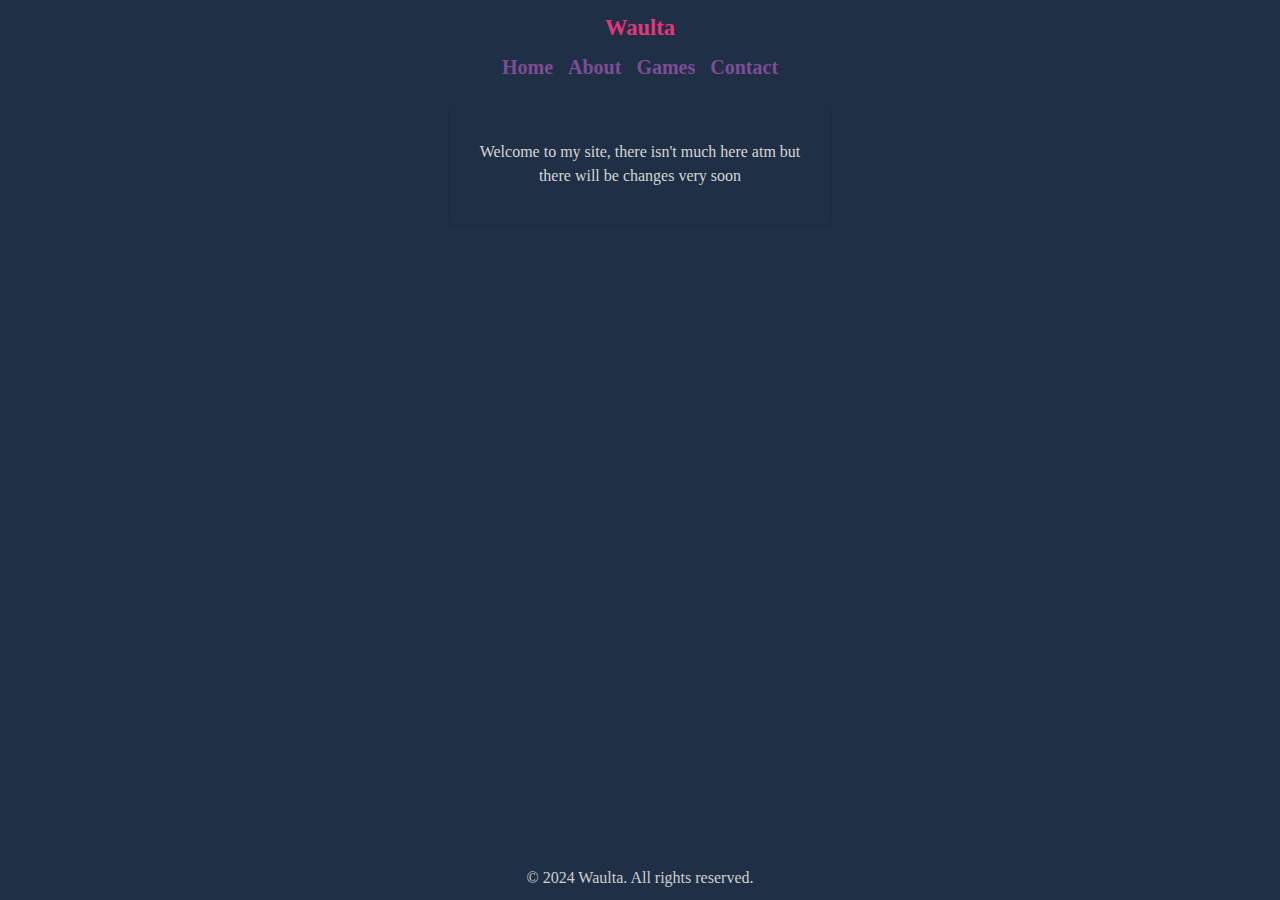
<file: index.html>
<!DOCTYPE html>
<html>

  <head>

    <title>Waulta</title>
    <link rel="stylesheet" type="text/css" href="styles.css" />

  </head>

  <body>

    <div class="container">

      <header>

        <h1>Waulta</h1>

      </header>

      <nav>

        <ul class="options">

          <li><a href="">Home</a></li>
          <li><a href="\about">About</a></li>
          <li><a href="\games">Games</a></li>
          <li><a href="\contact">Contact</a></li>
          
        </ul>

      </nav>

      <main>

        <p>

          Welcome to my site, there isn't much here atm but there will be changes very soon

        </p>

      </main>

      <footer>

        <p>&copy; 2024 Waulta. All rights reserved.</p>

      </footer>

    </div>

  </body>

</html>
</file>
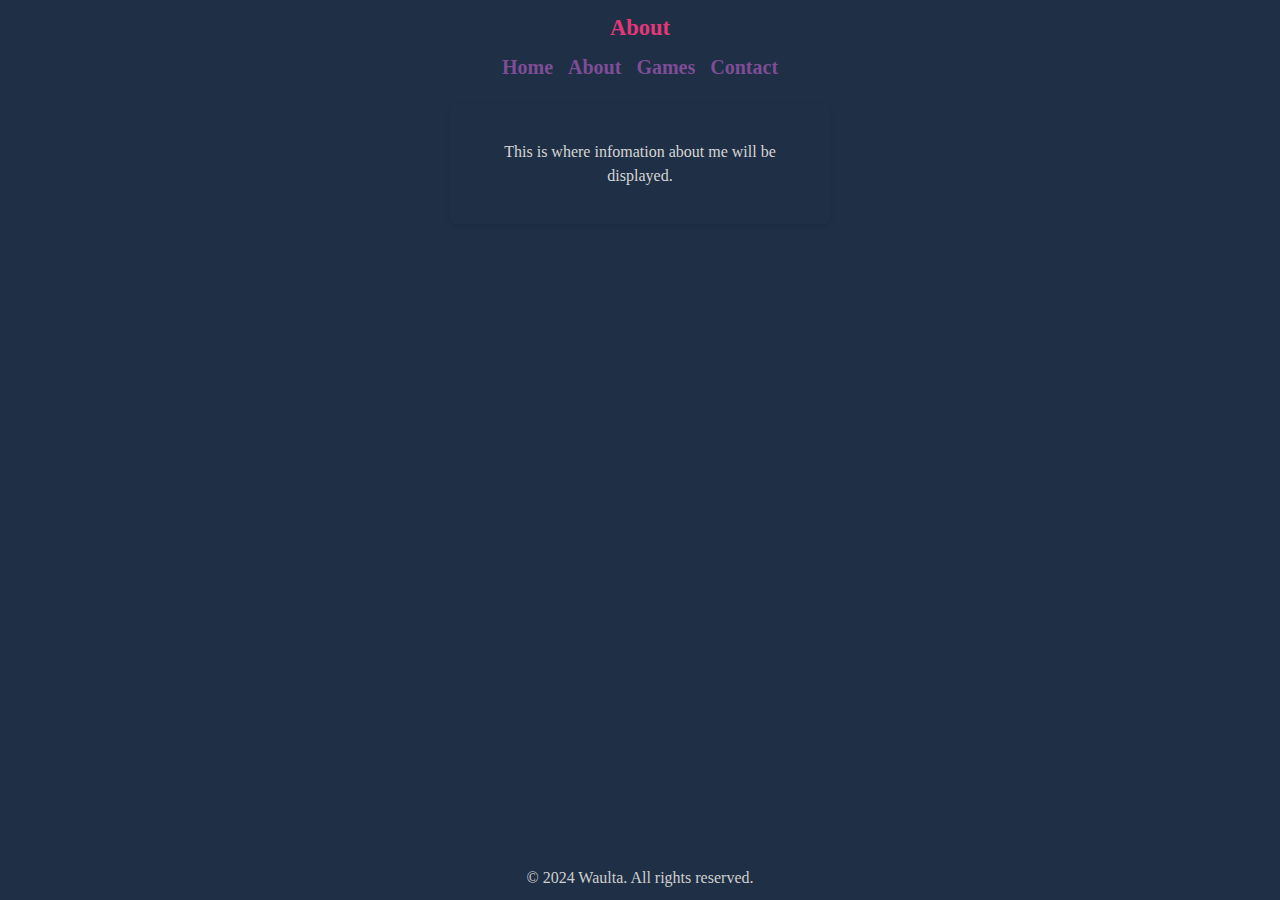
<file: about/index.html>
<!DOCTYPE html>
<html>
  
  <head>

    <title>About</title>
    <link rel="stylesheet" type="text/css" href="..\styles.css" />

  </head>

  <body>

    <div class="container">

      <header>

        <h1>About</h1>

      </header>

      <nav>

        <ul class="options">

          <li><a href="..\">Home</a></li>
          <li><a href="\about">About</a></li>
          <li><a href="\games">Games</a></li>
          <li><a href="\contact">Contact</a></li>

        </ul>

      </nav>

      <main>

        <p>

          This is where infomation about me will be displayed.

        </p>

      </main>

      <footer>

        <p>&copy; 2024 Waulta. All rights reserved.</p>

      </footer>

    </div>

  </body>

</html>
</file>
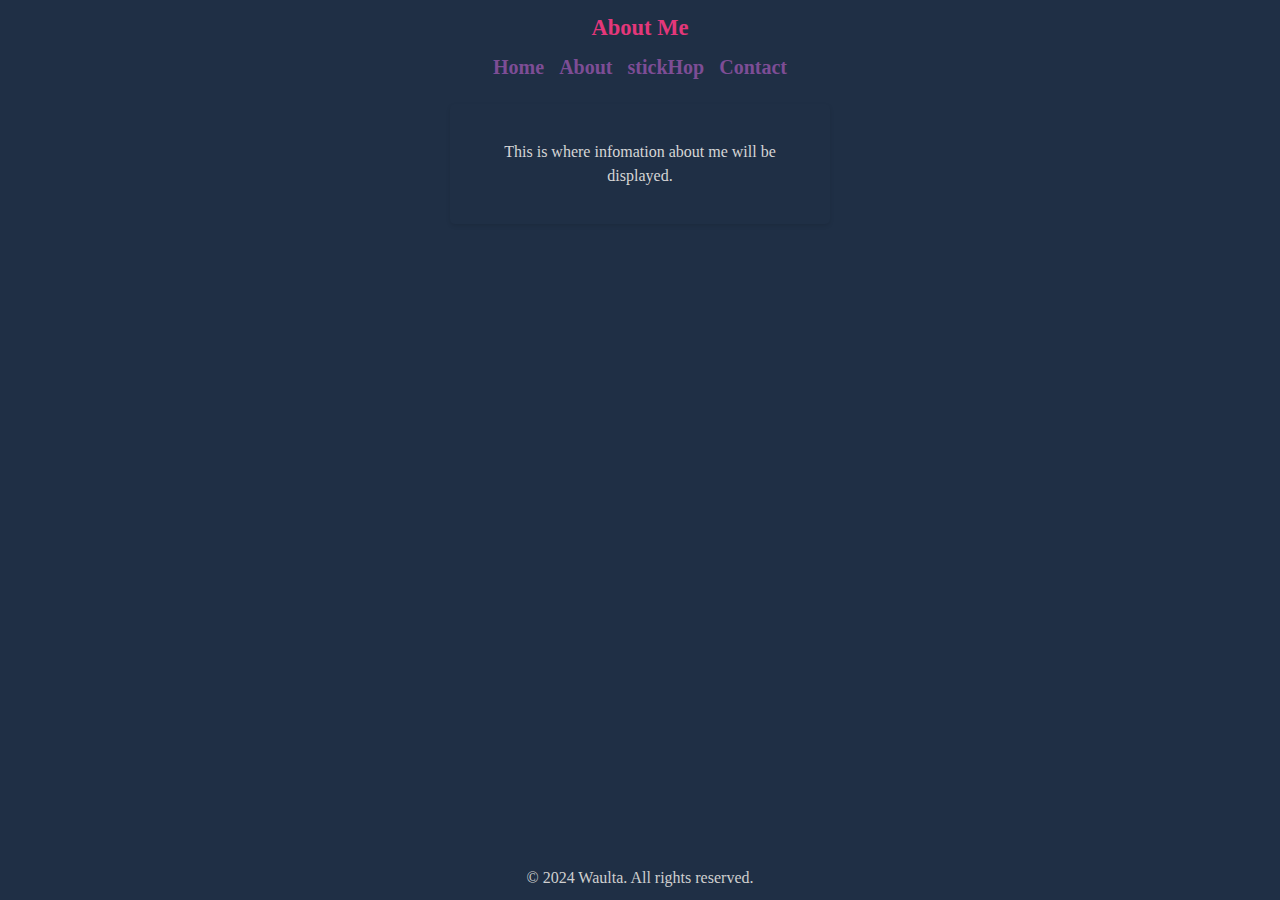
<file: aboutme/index.html>
<!DOCTYPE html>
<html>
  <head>
    <title>About Me</title>
    <link rel="stylesheet" type="text/css" href="..\styles.css" />
  </head>
  <body>
    <div class="container">
      <header>
        <h1>About Me</h1>
      </header>
      <nav>
        <ul class="options">
          <li><a href="..\">Home</a></li>
          <li><a href="\aboutme">About</a></li>
          <li><a href="\stickhop">stickHop</a></li>
          <li><a href="\contact">Contact</a></li>
        </ul>
      </nav>

      <main>
        <p>
          This is where infomation about me will be displayed.
        </p>
      </main>

      <footer>
        <p>&copy; 2024 Waulta. All rights reserved.</p>
      </footer>
    </div>
  </body>
</html>
</file>
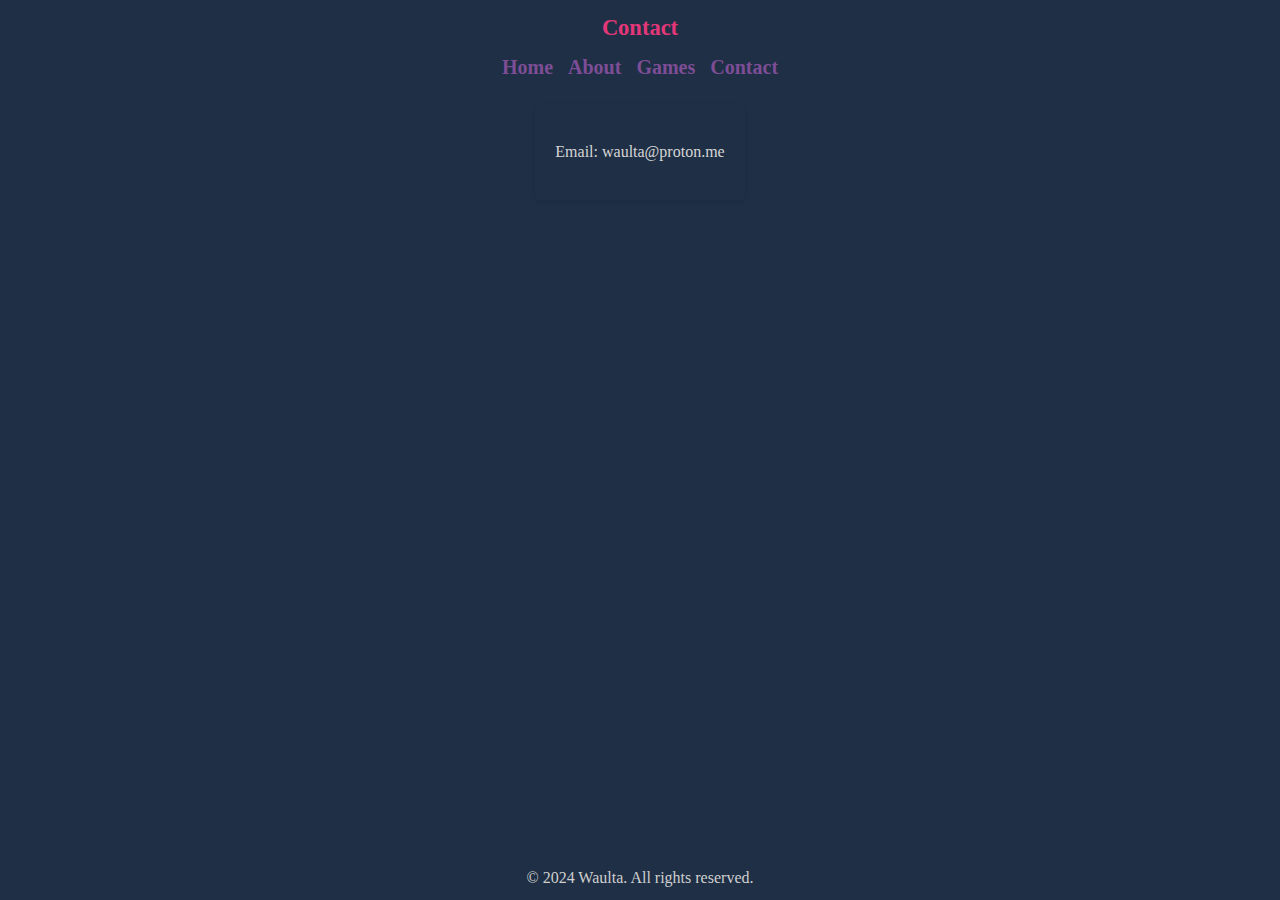
<file: contact/index.html>
<!DOCTYPE html>
<html>
  
  <head>

    <title>Contact</title>
    <link rel="stylesheet" type="text/css" href="..\styles.css" />

  </head>

  <body>

    <div class="container">

      <header>

        <h1>Contact</h1>

      </header>

      <nav>

        <ul class="options">
          <li><a href="..\">Home</a></li>
          <li><a href="\about">About</a></li>
          <li><a href="\games">Games</a></li>
          <li><a href="\contact">Contact</a></li>
        </ul>

      </nav>

      <main>

        <p>

          Email: waulta@proton.me

        </p>

      </main>

      <footer>

        <p>&copy; 2024 Waulta. All rights reserved.</p>

      </footer>

    </div>

  </body>
  
</html>
</file>
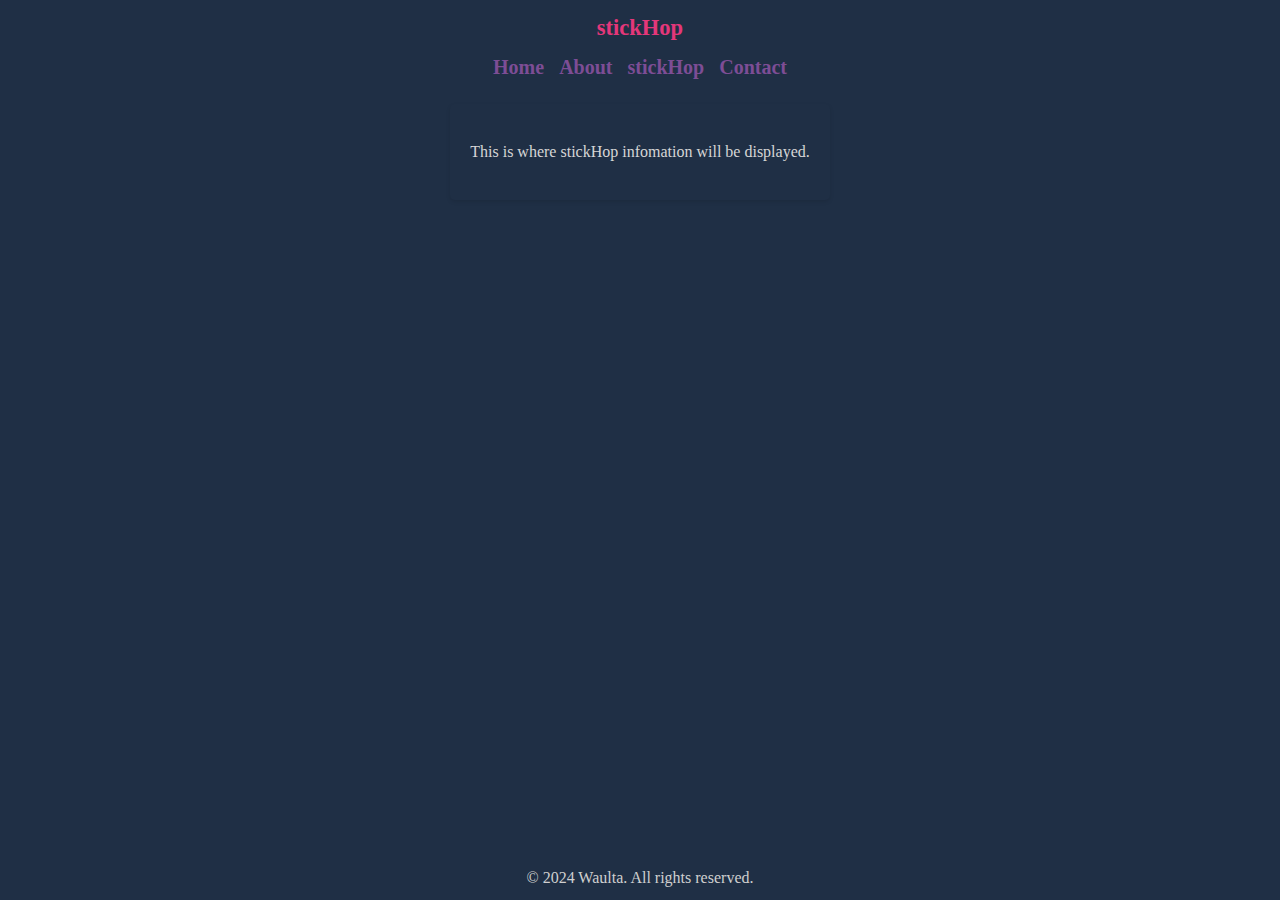
<file: stickhop/index.html>
<!DOCTYPE html>
<html>
  <head>
    <title>About Me</title>
    <link rel="stylesheet" type="text/css" href="..\styles.css" />
  </head>
  <body>
    <div class="container">
      <header>
        <h1>stickHop</h1>
      </header>
      <nav>
        <ul class="options">
          <li><a href="..\">Home</a></li>
          <li><a href="\aboutme">About</a></li>
          <li><a href="\stickhop">stickHop</a></li>
          <li><a href="\contact">Contact</a></li>
        </ul>
      </nav>

      <main>
        <p>
          This is where stickHop infomation will be displayed.
        </p>
      </main>

      <footer>
        <p>&copy; 2024 Waulta. All rights reserved.</p>
      </footer>
    </div>
  </body>
</html>
</file>
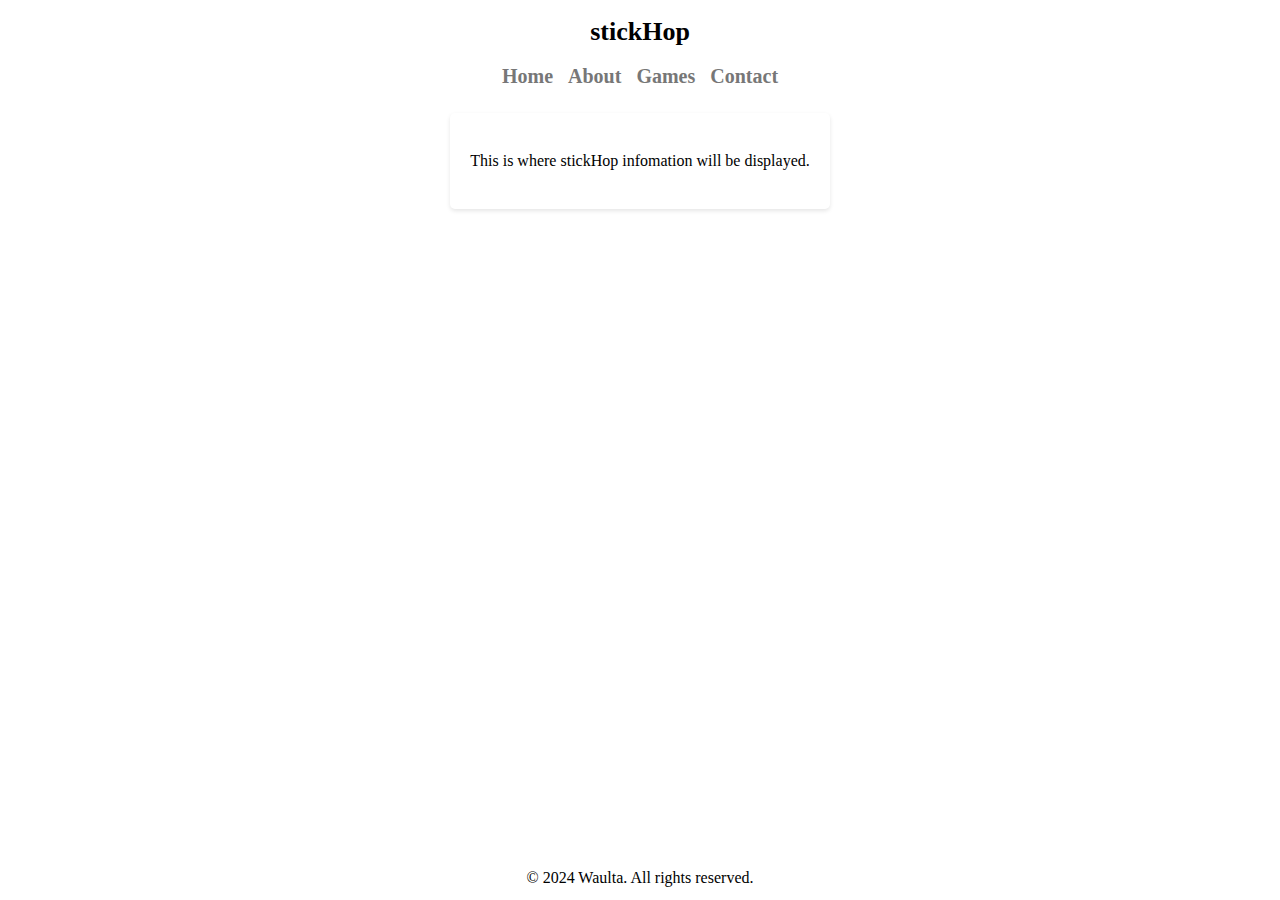
<file: games/stickHop/index.html>
<!DOCTYPE html>
<html>
  <head>
    <title>stickHop</title>
    <link rel="stylesheet" type="text/css" href="styles.css" />
  </head>
  <body>
    <div class="container">
      <header>
        <h1>stickHop</h1>
      </header>
      <nav>
        <ul class="options">
          <li><a href="..\..\">Home</a></li>
          <li><a href="/about">About</a></li>
          <li><a href="/games">Games</a></li>
          <li><a href="/contact">Contact</a></li>
        </ul>
      </nav>
      
      <main>
        <p>
           This is where stickHop infomation will be displayed.
        </p>
      </main>

      <footer>
        <p>&copy; 2024 Waulta. All rights reserved.</p>
      </footer>
    </div>
  </body>
</html>
</file>
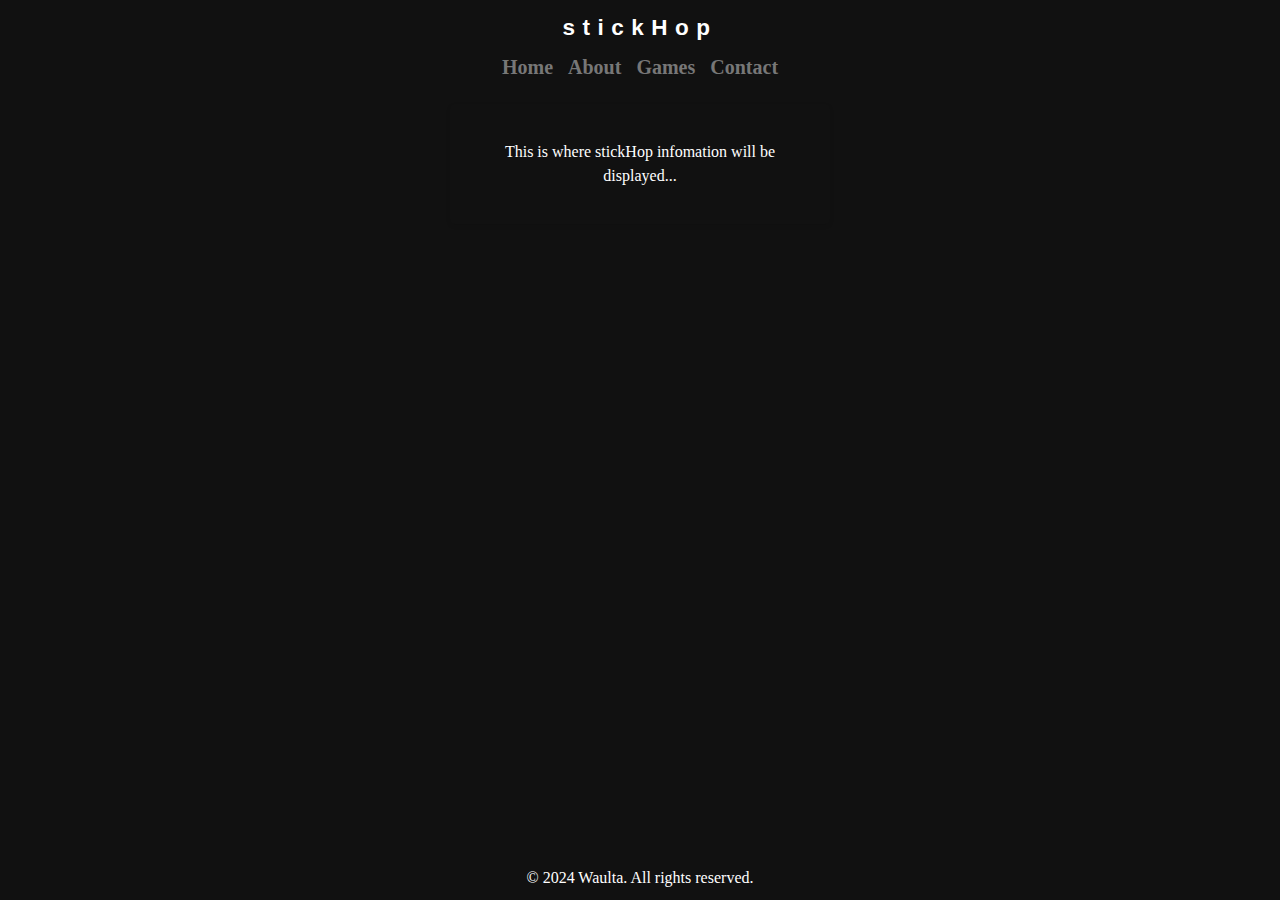
<file: games/stickhop/index.html>
<!DOCTYPE html>
<html>

  <head>

    <title>stickHop</title>
    
    <link rel="stylesheet" type="text/css" href="styles.css" />

  </head>

  <body>

    <div class="container">

      <header>

        <h1>stickHop</h1>

      </header>

      <nav>

        <ul class="options">

          <li><a href="..\..\">Home</a></li>
          <li><a href="/about">About</a></li>
          <li><a href="/games">Games</a></li>
          <li><a href="/contact">Contact</a></li>

        </ul>

      </nav>
      
      <main>

        <p>

           This is where stickHop infomation will be displayed...

        </p>

      </main>

      <footer>

        <p>&copy; 2024 Waulta. All rights reserved.</p>

      </footer>

    </div>

  </body>

</html>
</file>
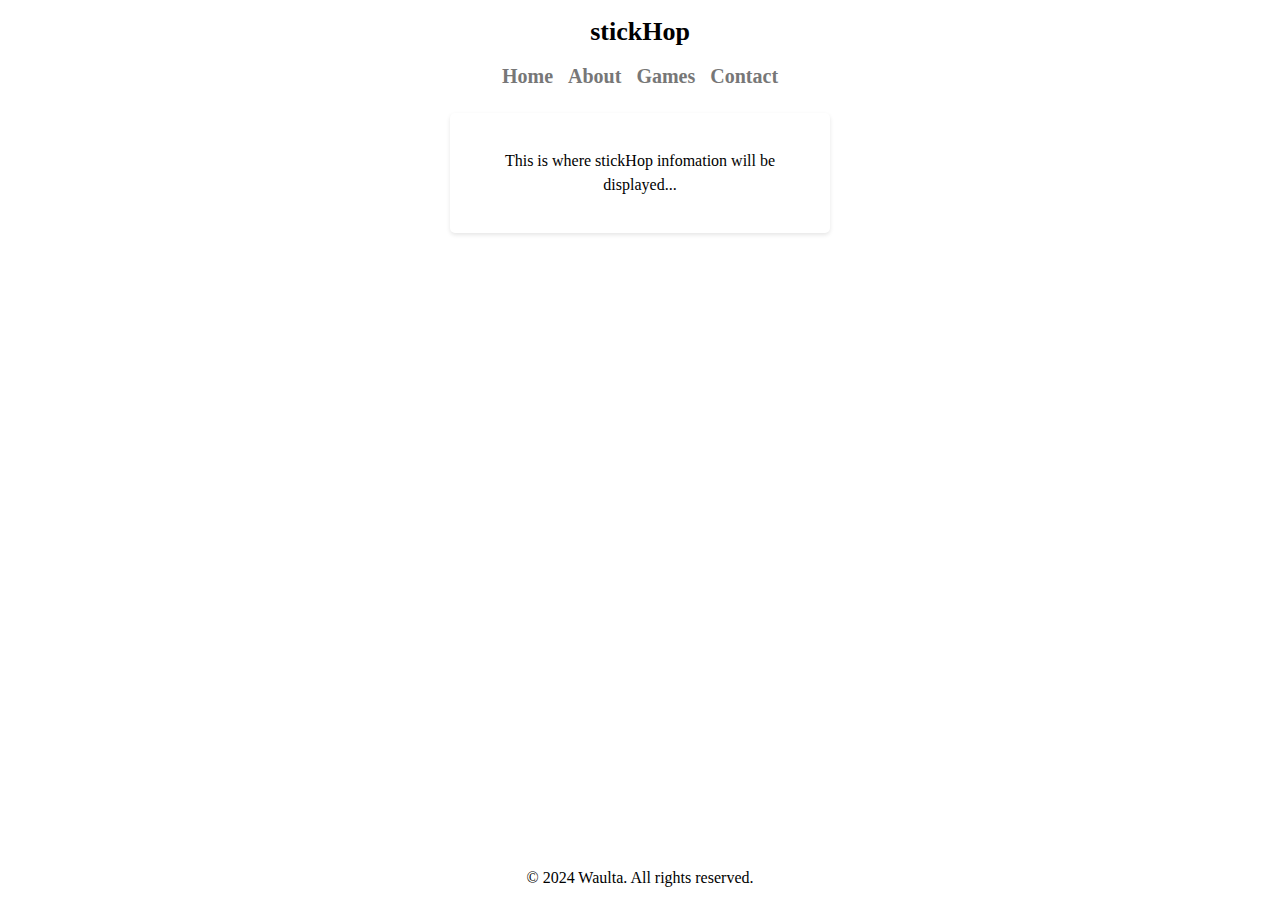
<file: games/stickop/index.html>
<!DOCTYPE html>
<html>
  <head>
    <title>stickHop</title>
    <link rel="stylesheet" type="text/css" href="styles.css" />
  </head>
  <body>
    <div class="container">
      <header>
        <h1>stickHop</h1>
      </header>
      <nav>
        <ul class="options">
          <li><a href="..\..\">Home</a></li>
          <li><a href="/about">About</a></li>
          <li><a href="/games">Games</a></li>
          <li><a href="/contact">Contact</a></li>
        </ul>
      </nav>
      
      <main>
        <p>
           This is where stickHop infomation will be displayed...
        </p>
      </main>

      <footer>
        <p>&copy; 2024 Waulta. All rights reserved.</p>
      </footer>
    </div>
  </body>
</html>
</file>
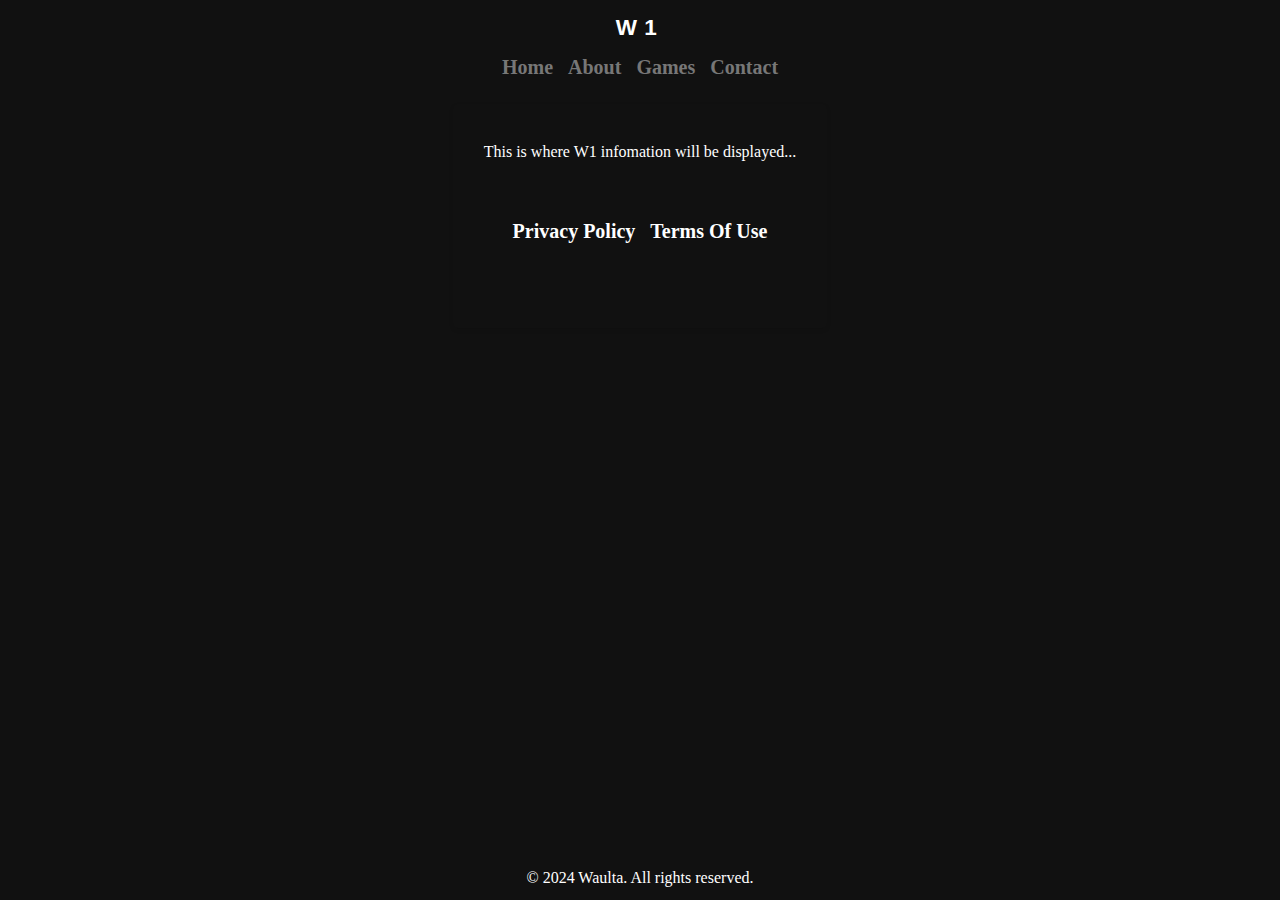
<file: games/w1/index.html>
<!DOCTYPE html>
<html>

  <head>

    <title>W1</title>

    <link rel="stylesheet" type="text/css" href="styles.css" />

  </head>

  <body>

    <div class="container">

      <header>

        <h1>W1</h1>

      </header>

      <nav>

        <ul class="options">

          <li><a href="..\..\">Home</a></li>
          <li><a href="/about">About</a></li>
          <li><a href="/games">Games</a></li>
          <li><a href="/contact">Contact</a></li>

        </ul>

      </nav>
      
      <main>

        <p>

           This is where W1 infomation will be displayed...

        </p>

        <ul class="gameOptions">

          <li><a href="/games/w1/privacypolicy">Privacy Policy</a></li>
          <li><a href="/games/w1/termsofuse">Terms Of Use</a></li>

        </ul>

      </main>

      <footer>

        <p>&copy; 2024 Waulta. All rights reserved.</p>

      </footer>

    </div>

  </body>

</html>
</file>
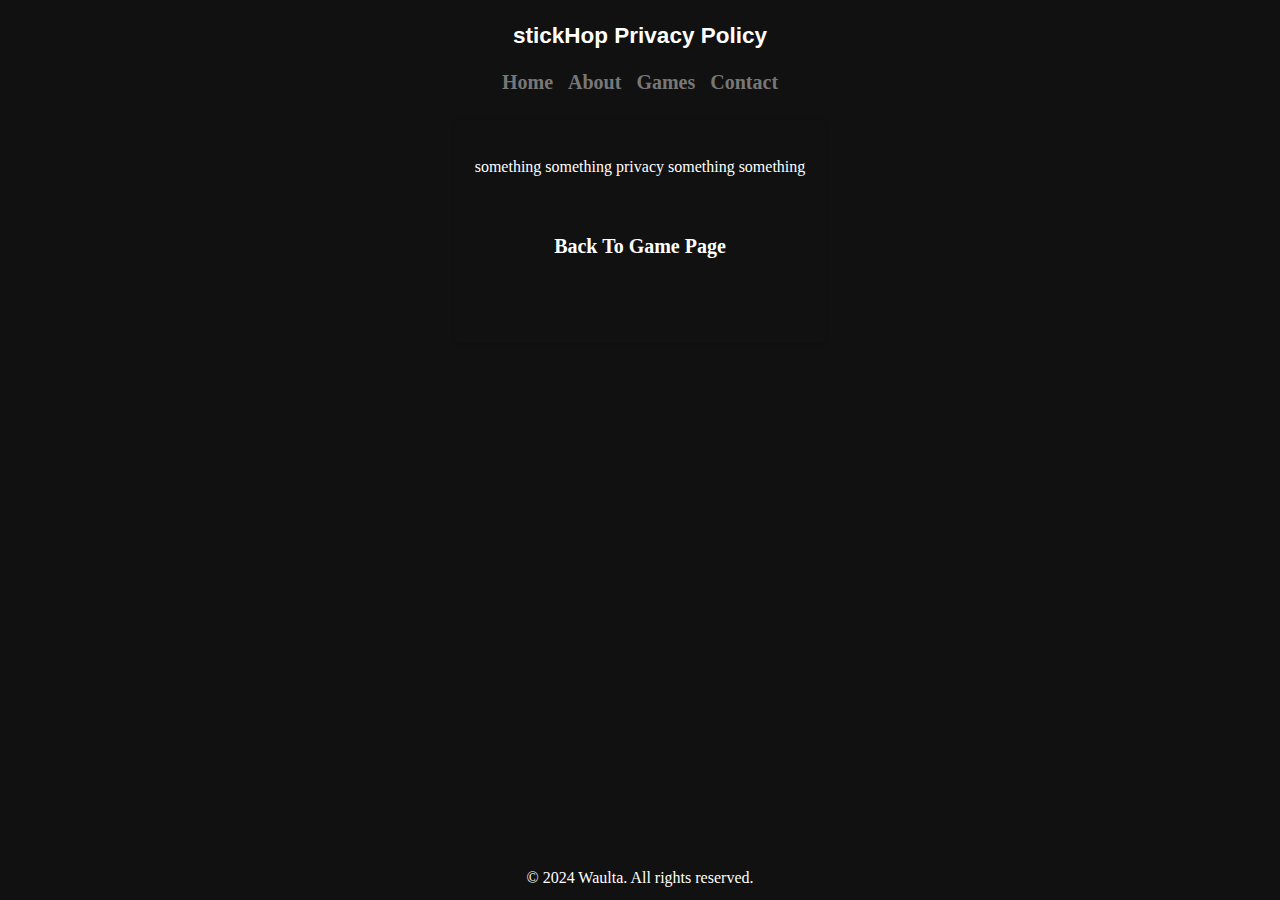
<file: games/stickhop/privacypolicy/index.html>
<!DOCTYPE html>
<html>

  <head>

    <title>stickHop Privacy Policy</title>
    
    <link rel="stylesheet" type="text/css" href="..\styles.css" />

  </head>

  <body>

    <div class="container">

      <header>

        <h3>stickHop Privacy Policy</h3>

      </header>

      <nav>

        <ul class="options">

          <li><a href="..\..\..\">Home</a></li>
          <li><a href="/about">About</a></li>
          <li><a href="/games">Games</a></li>
          <li><a href="/contact">Contact</a></li>

        </ul>

      </nav>
      
      <main>

        <p>

           something something privacy something something

        </p>

        <ul class="gameOptions">

          <li><a href="/games/stickhop">Back To Game Page</a></li>

        </ul>

      </main>

      <footer>

        <p>&copy; 2024 Waulta. All rights reserved.</p>

      </footer>

    </div>

  </body>

</html>
</file>
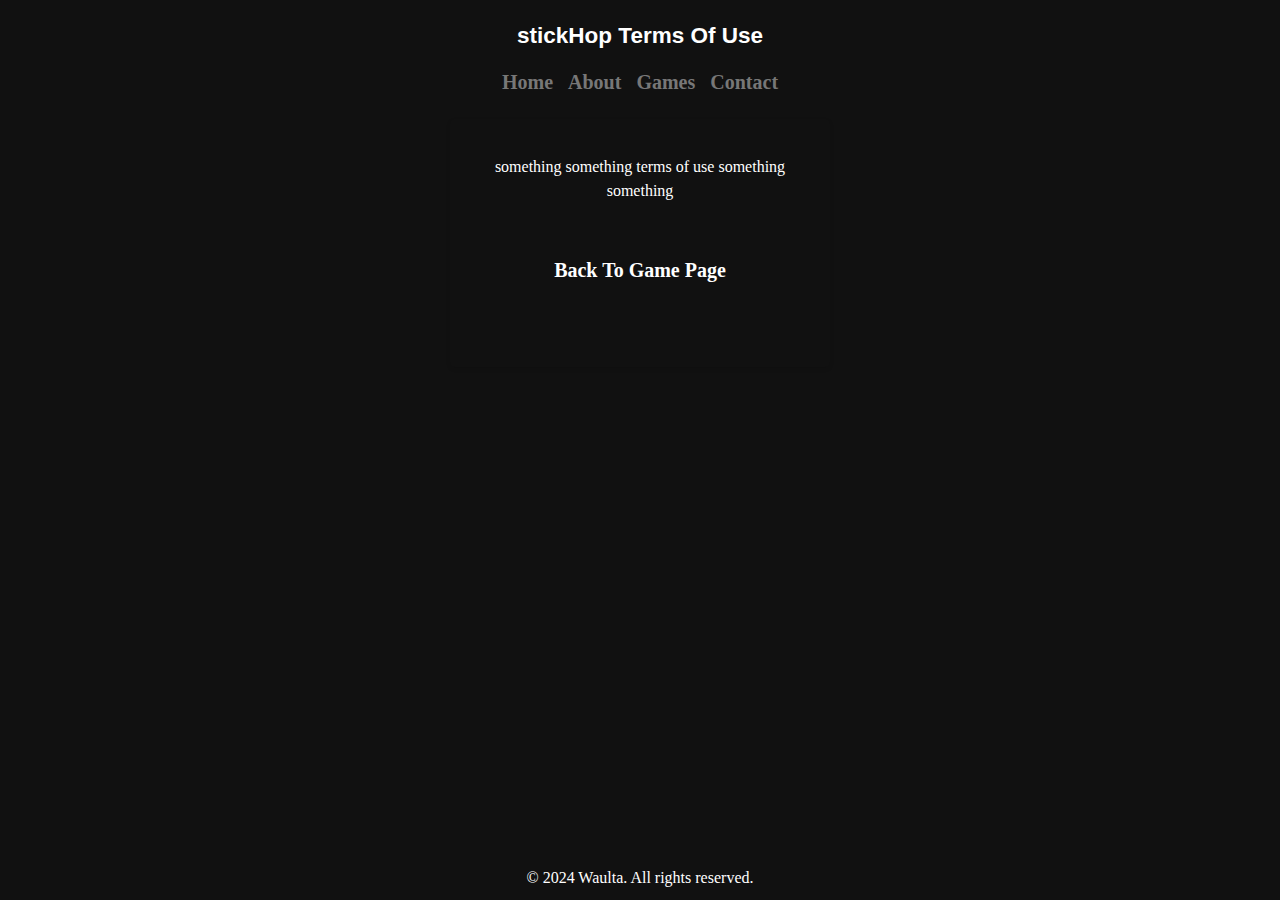
<file: games/stickhop/termsofuse/index.html>
<!DOCTYPE html>
<html>

  <head>

    <title>stickHop Terms Of Use</title>
    
    <link rel="stylesheet" type="text/css" href="..\styles.css" />

  </head>

  <body>

    <div class="container">

      <header>

        <h3>stickHop Terms Of Use</h3>

      </header>

      <nav>

        <ul class="options">

          <li><a href="..\..\..\">Home</a></li>
          <li><a href="/about">About</a></li>
          <li><a href="/games">Games</a></li>
          <li><a href="/contact">Contact</a></li>

        </ul>

      </nav>
      
      <main>

        <p>

           something something terms of use something something

        </p>

        <ul class="gameOptions">

          <li><a href="/games/stickhop">Back To Game Page</a></li>

        </ul>

      </main>

      <footer>

        <p>&copy; 2024 Waulta. All rights reserved.</p>

      </footer>

    </div>

  </body>

</html>
</file>
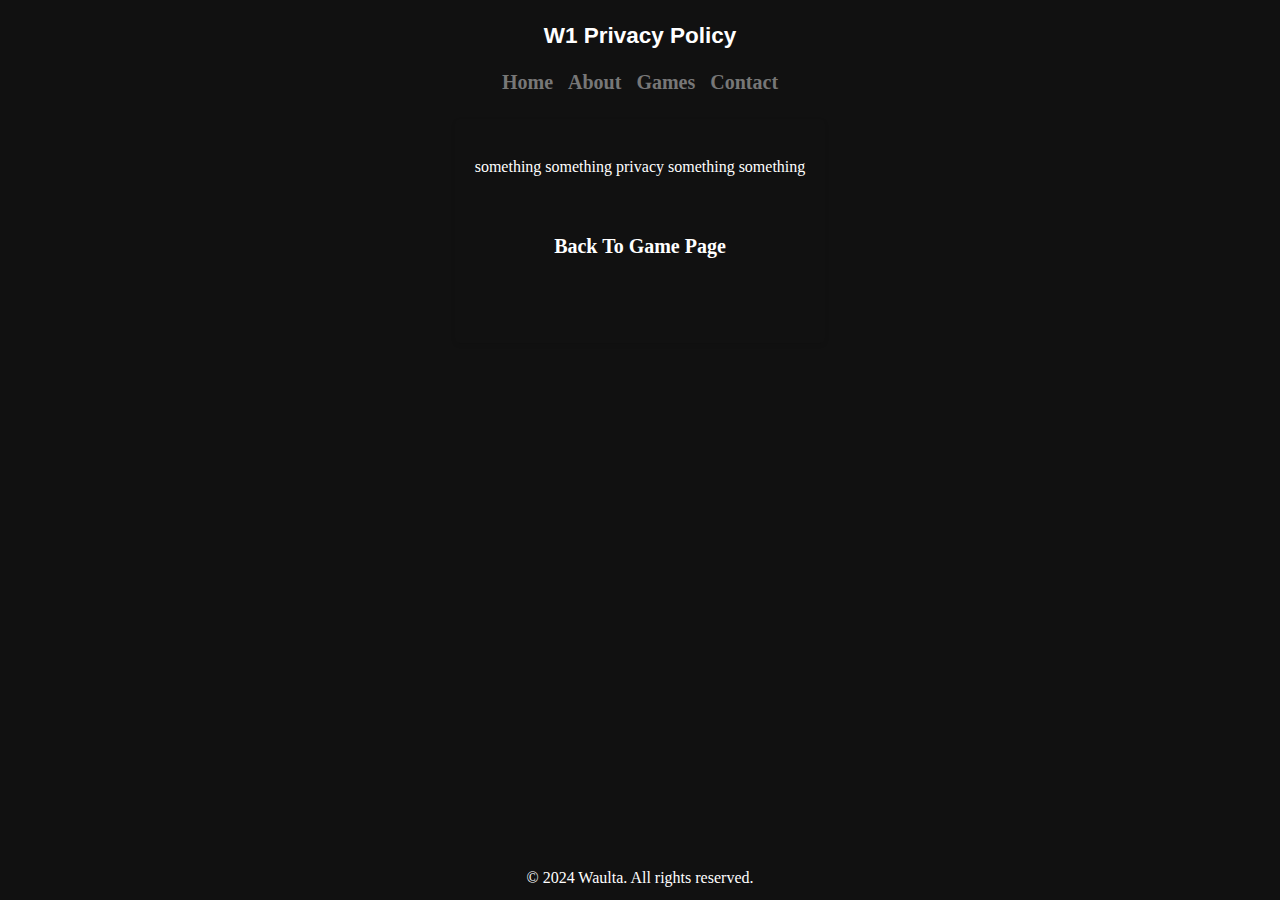
<file: games/w1/privacypolicy/index.html>
<!DOCTYPE html>
<html>

  <head>

    <title>W1 Privacy Policy</title>
    
    <link rel="stylesheet" type="text/css" href="..\styles.css" />

  </head>

  <body>

    <div class="container">

      <header>

        <h3>W1 Privacy Policy</h3>

      </header>

      <nav>

        <ul class="options">

          <li><a href="..\..\..\">Home</a></li>
          <li><a href="/about">About</a></li>
          <li><a href="/games">Games</a></li>
          <li><a href="/contact">Contact</a></li>

        </ul>

      </nav>
      
      <main>

        <p>

           something something privacy something something

        </p>

        <ul class="gameOptions">

          <li><a href="/games/w1">Back To Game Page</a></li>

        </ul>

      </main>

      <footer>

        <p>&copy; 2024 Waulta. All rights reserved.</p>

      </footer>

    </div>

  </body>

</html>
</file>
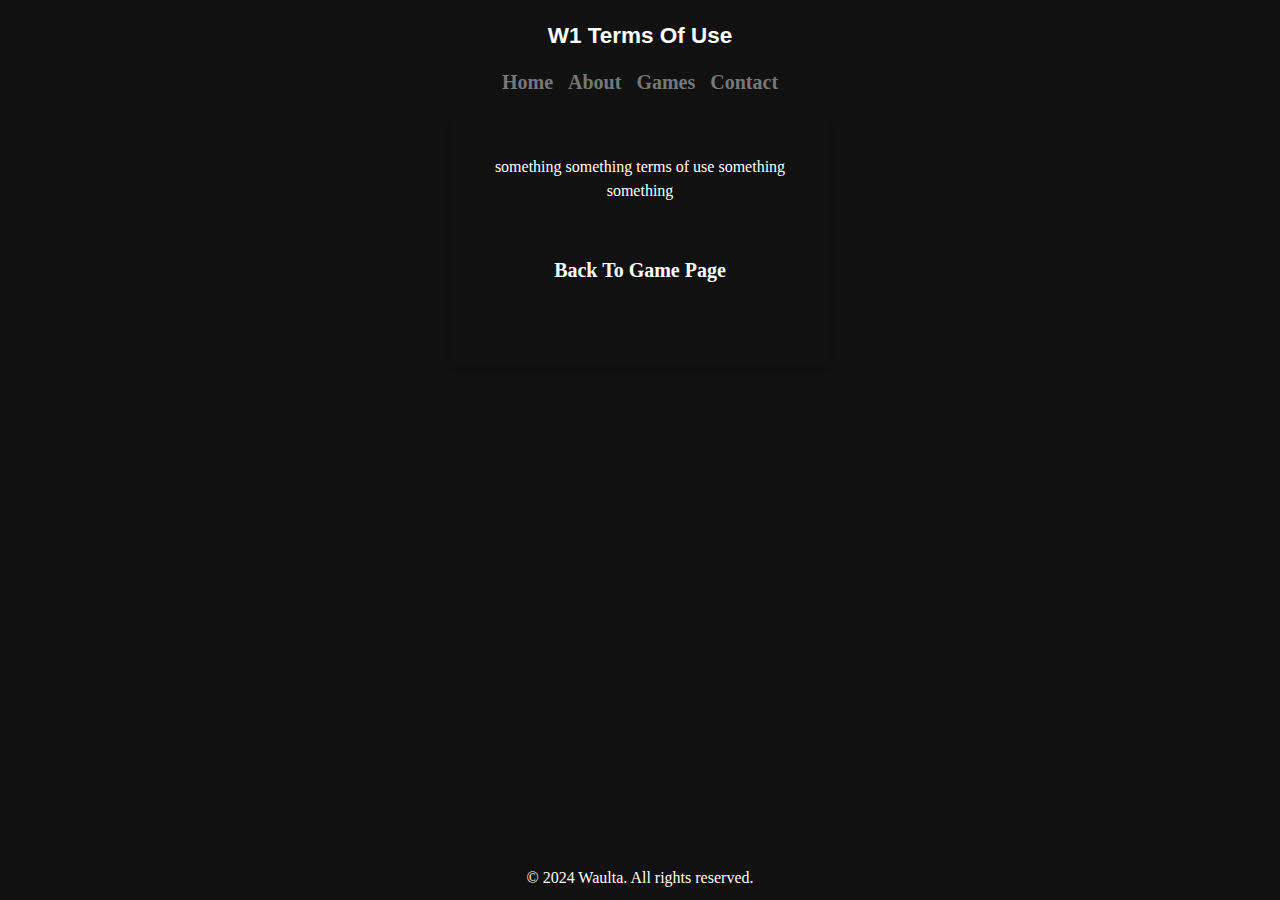
<file: games/w1/termsofuse/index.html>
<!DOCTYPE html>
<html>

  <head>

    <title>W1 Terms Of Use</title>
    
    <link rel="stylesheet" type="text/css" href="..\styles.css" />

  </head>

  <body>

    <div class="container">

      <header>

        <h3>W1 Terms Of Use</h3>

      </header>

      <nav>

        <ul class="options">

          <li><a href="..\..\..\">Home</a></li>
          <li><a href="/about">About</a></li>
          <li><a href="/games">Games</a></li>
          <li><a href="/contact">Contact</a></li>

        </ul>

      </nav>
      
      <main>

        <p>

           something something terms of use something something

        </p>

        <ul class="gameOptions">

          <li><a href="/games/w1">Back To Game Page</a></li>

        </ul>

      </main>

      <footer>

        <p>&copy; 2024 Waulta. All rights reserved.</p>

      </footer>

    </div>

  </body>

</html>
</file>
<file: styles.css>
body {
  margin: 0;
  padding: 0;
  display: flex;
  flex-direction: column;
  min-height: 100vh;
  font-family: Arial, sans-serif;
  background-color: #1f2f45;
}

.container {
  flex-grow: 1;
  display: flex;
  flex-direction: column;
  justify-content: center;
  align-items: center;
  color: #d6d6d6;
  margin-left: 450px;
  margin-right: 450px;
}

.options {
  list-style: none;
  padding: 0;
  margin: 0;
  margin-bottom: 25px;
  font-size: 20px;
  font-family: "Comic Sans MS", "Comic Sans", cursive;
}

.options li {
  display: inline;
  margin-right: 10px;
}

.options li:last-child {
  margin-right: 0;
}

.options a {
  text-decoration: none;
  font-weight: bold;
  color: #7d4d95;
}

.gameOptions {
  list-style: none;
  padding: 0;
  margin: 0;
  margin-bottom: 25px;
  font-size: 20px;
  letter-spacing: 7.5px;
  font-family: Arial, Helvetica, sans-serif;
}

.gameOptions li {
  display: inline;
  margin-right: 10px;
}

.gameOptions li:last-child {
  margin-right: 0;
}

.gameOptions a {
  text-decoration: none;
  font-weight: bold;
  color: #ffffff;
}

.services {
  list-style: none;
  padding: 0;
  margin: 0;
  margin-top: 500px;
  font-size: 30px;
  font: bold;
}

.services li {
  display: inline;
  margin-right: 10px;
}

.services li:last-child {
  margin-right: 0;
}

.services a {
  text-decoration: none;
  font-weight: bold;
  color: #7d4d95;
}

main {
  display: flex;
  flex-direction: column;
  justify-content: center;
  align-items: center;
  padding: 20px;
  border-radius: 5px;
  box-shadow: 0 2px 4px rgba(0, 0, 0, 0.1);
  text-align: center;
  font-family: "Comic Sans MS", "Comic Sans", cursive;
}

header {
  font-size: small;
  color: #cfcfcf;
}

footer {
  margin-top: auto;
  color: #cfcfcf;
  padding: 10px;
  text-align: center;
}

footer p {
  margin: 0;
  font-family: "Comic Sans MS", "Comic Sans", cursive;
}

h1,
h2 {
  font-size: 22.5px;
  color: #ffffff;
  font-family: "Comic Sans MS", "Comic Sans", cursive;
}

h1 {
  color: #e4377a;
}

p {
  line-height: 1.5;
}

ul {
  margin-top: 10px;
}

/* Add hover effect for page options */
.options a:hover {
  color: #440066;
}

.gameOptions a:hover {
  color: #aaaaaa;
}

.services a:hover {
  color: #440066;
}
</file>
<file: games/stickHop/styles.css>
body {
  margin: 0;
  padding: 0;
  display: flex;
  flex-direction: column;
  min-height: 100vh;
  font-family: Arial, sans-serif;
  background-color: #ffffff;
}

.container {
  flex-grow: 1;
  display: flex;
  flex-direction: column;
  justify-content: center;
  align-items: center;
  color: #d6d6d6;
  margin-left: 450px;
  margin-right: 450px;
}

.options {
  list-style: none;
  padding: 0;
  margin: 0;
  margin-bottom: 25px;
  font-size: 20px;
  font-family: "Comic Sans MS", "Comic Sans", cursive;
}

.options li {
  display: inline;
  margin-right: 10px;
}

.options li:last-child {
  margin-right: 0;
}

.options a {
  text-decoration: none;
  font-weight: bold;
  color: #777777;
}

.gameOptions {
  list-style: none;
  padding: 0;
  margin: 0;
  margin-bottom: 25px;
  font-size: 20px;
  font-family: "Comic Sans MS", "Comic Sans", cursive;
}

.gameOptions li {
  display: inline;
  margin-right: 10px;
}

.gameOptions li:last-child {
  margin-right: 0;
}

.gameOptions a {
  text-decoration: none;
  font-weight: bold;
  color: #ffffff;
}

.services {
  list-style: none;
  padding: 0;
  margin: 0;
  margin-top: 500px;
  font-size: 30px;
  font: bold;
}

.services li {
  display: inline;
  margin-right: 10px;
}

.services li:last-child {
  margin-right: 0;
}

.services a {
  text-decoration: none;
  font-weight: bold;
  color: #7d4d95;
}

main {
  display: flex;
  flex-direction: column;
  justify-content: center;
  align-items: center;
  padding: 20px;
  border-radius: 5px;
  box-shadow: 0 2px 4px rgba(0, 0, 0, 0.1);
  text-align: center;
  font-family: "Comic Sans MS", "Comic Sans", cursive;
  color: #000000
}

header {
  font-size: small;
  color: #cfcfcf;
}

footer {
  margin-top: auto;
  color: #000000;
  padding: 10px;
  text-align: center;
}

footer p {
  margin: 0;
  font-family: "Comic Sans MS", "Comic Sans", cursive;
}

h1,
h2 {
  color: #ffffff;
  font-family: "Comic Sans MS", "Comic Sans", cursive;
}

h1 {
  color: #000000;
}

p {
  line-height: 1.5;
}

ul {
  margin-top: 10px;
}

/* Add hover effect for page options */
.options a:hover {
  color: #440066;
}

.gameOptions a:hover {
  color: #aaaaaa;
}

.services a:hover {
  color: #440066;
}
</file>
<file: games/stickhop/styles.css>
body {
  margin: 0;
  padding: 0;
  display: flex;
  flex-direction: column;
  min-height: 100vh;
  font-family: "Comic Sans MS", "Comic Sans", cursive;
  background-color: #111111;
}

.container {
  flex-grow: 1;
  display: flex;
  flex-direction: column;
  justify-content: center;
  align-items: center;
  color: #d6d6d6;
  margin-left: 450px;
  margin-right: 450px;
}

.options {
  list-style: none;
  padding: 0;
  margin: 0;
  margin-bottom: 25px;
  font-size: 20px;
  font-family: "Comic Sans MS", "Comic Sans", cursive;
}

.options li {
  display: inline;
  margin-right: 10px;
}

.options li:last-child {
  margin-right: 0;
}

.options a {
  text-decoration: none;
  font-weight: bold;
  color: #777777;
}

.gameOptions {
  list-style: none;
  padding: 40px;
  margin: 0;
  margin-bottom: 25px;
  font-size: 20px;
  font-family: "Comic Sans MS", "Comic Sans", cursive;
}

.gameOptions li {
  display: inline;
  margin-right: 10px;
}

.gameOptions li:last-child {
  margin-right: 0;
}

.gameOptions a {
  text-decoration: none;
  font-weight: bold;
  color: #ffffff;
}

.services {
  list-style: none;
  padding: 0;
  margin: 0;
  margin-top: 500px;
  font-size: 30px;
  font: bold;
}

.services li {
  display: inline;
  margin-right: 10px;
}

.services li:last-child {
  margin-right: 0;
}

.services a {
  text-decoration: none;
  font-weight: bold;
  color: #7d4d95;
}

main {
  display: flex;
  flex-direction: column;
  justify-content: center;
  align-items: center;
  padding: 20px;
  border-radius: 5px;
  box-shadow: 0 2px 4px rgba(0, 0, 0, 0.1);
  text-align: center;
  font-family: "Comic Sans MS", "Comic Sans", cursive;
  color: #ffffff
}

header {
  font-size: small;
  color: #cfcfcf;
}

footer {
  margin-top: auto;
  color: #ffffff;
  padding: 10px;
  text-align: center;
}

footer p {
  margin: 0;
  font-family: "Comic Sans MS", "Comic Sans", cursive;
}

h1,
h2 {
  font-size: 22.5px;
  color: #ffffff;
  font-family: Arial, Helvetica, sans-serif;
  letter-spacing: 7.5px;
}

h3 {
  font-size: 22.5px;
  color: #ffffff;
  font-family: Arial, Helvetica, sans-serif;
}

h1 {
  color: #ffffff;
}

p {
  line-height: 1.5;
}

ul {
  margin-top: 10px;
}

/* Add hover effect for page options */
.options a:hover {
  color: #440066;
}

.gameOptions a:hover {
  color: #aaaaaa;
}

.services a:hover {
  color: #440066;
}
</file>
<file: games/stickop/styles.css>
body {
  margin: 0;
  padding: 0;
  display: flex;
  flex-direction: column;
  min-height: 100vh;
  font-family: Arial, sans-serif;
  background-color: #ffffff;
}

.container {
  flex-grow: 1;
  display: flex;
  flex-direction: column;
  justify-content: center;
  align-items: center;
  color: #d6d6d6;
  margin-left: 450px;
  margin-right: 450px;
}

.options {
  list-style: none;
  padding: 0;
  margin: 0;
  margin-bottom: 25px;
  font-size: 20px;
  font-family: "Comic Sans MS", "Comic Sans", cursive;
}

.options li {
  display: inline;
  margin-right: 10px;
}

.options li:last-child {
  margin-right: 0;
}

.options a {
  text-decoration: none;
  font-weight: bold;
  color: #777777;
}

.gameOptions {
  list-style: none;
  padding: 0;
  margin: 0;
  margin-bottom: 25px;
  font-size: 20px;
  font-family: "Comic Sans MS", "Comic Sans", cursive;
}

.gameOptions li {
  display: inline;
  margin-right: 10px;
}

.gameOptions li:last-child {
  margin-right: 0;
}

.gameOptions a {
  text-decoration: none;
  font-weight: bold;
  color: #ffffff;
}

.services {
  list-style: none;
  padding: 0;
  margin: 0;
  margin-top: 500px;
  font-size: 30px;
  font: bold;
}

.services li {
  display: inline;
  margin-right: 10px;
}

.services li:last-child {
  margin-right: 0;
}

.services a {
  text-decoration: none;
  font-weight: bold;
  color: #7d4d95;
}

main {
  display: flex;
  flex-direction: column;
  justify-content: center;
  align-items: center;
  padding: 20px;
  border-radius: 5px;
  box-shadow: 0 2px 4px rgba(0, 0, 0, 0.1);
  text-align: center;
  font-family: "Comic Sans MS", "Comic Sans", cursive;
  color: #000000
}

header {
  font-size: small;
  color: #cfcfcf;
}

footer {
  margin-top: auto;
  color: #000000;
  padding: 10px;
  text-align: center;
}

footer p {
  margin: 0;
  font-family: "Comic Sans MS", "Comic Sans", cursive;
}

h1,
h2 {
  color: #ffffff;
  font-family: "Comic Sans MS", "Comic Sans", cursive;
}

h1 {
  color: #000000;
}

p {
  line-height: 1.5;
}

ul {
  margin-top: 10px;
}

/* Add hover effect for page options */
.options a:hover {
  color: #440066;
}

.gameOptions a:hover {
  color: #aaaaaa;
}

.services a:hover {
  color: #440066;
}
</file>
<file: games/w1/styles.css>
body {
  margin: 0;
  padding: 0;
  display: flex;
  flex-direction: column;
  min-height: 100vh;
  font-family: "Comic Sans MS", "Comic Sans", cursive;
  background-color: #111111;
}

.container {
  flex-grow: 1;
  display: flex;
  flex-direction: column;
  justify-content: center;
  align-items: center;
  color: #d6d6d6;
  margin-left: 450px;
  margin-right: 450px;
}

.options {
  list-style: none;
  padding: 0;
  margin: 0;
  margin-bottom: 25px;
  font-size: 20px;
  font-family: "Comic Sans MS", "Comic Sans", cursive;
}

.options li {
  display: inline;
  margin-right: 10px;
}

.options li:last-child {
  margin-right: 0;
}

.options a {
  text-decoration: none;
  font-weight: bold;
  color: #777777;
}

.gameOptions {
  list-style: none;
  padding: 40px;
  margin: 0;
  margin-bottom: 25px;
  font-size: 20px;
  font-family: "Comic Sans MS", "Comic Sans", cursive;
}

.gameOptions li {
  display: inline;
  margin-right: 10px;
}

.gameOptions li:last-child {
  margin-right: 0;
}

.gameOptions a {
  text-decoration: none;
  font-weight: bold;
  color: #ffffff;
}

.services {
  list-style: none;
  padding: 0;
  margin: 0;
  margin-top: 500px;
  font-size: 30px;
  font: bold;
}

.services li {
  display: inline;
  margin-right: 10px;
}

.services li:last-child {
  margin-right: 0;
}

.services a {
  text-decoration: none;
  font-weight: bold;
  color: #7d4d95;
}

main {
  display: flex;
  flex-direction: column;
  justify-content: center;
  align-items: center;
  padding: 20px;
  border-radius: 5px;
  box-shadow: 0 2px 4px rgba(0, 0, 0, 0.1);
  text-align: center;
  font-family: "Comic Sans MS", "Comic Sans", cursive;
  color: #ffffff
}

header {
  font-size: small;
  color: #cfcfcf;
}

footer {
  margin-top: auto;
  color: #ffffff;
  padding: 10px;
  text-align: center;
}

footer p {
  margin: 0;
  font-family: "Comic Sans MS", "Comic Sans", cursive;
}

h1,
h2 {
  font-size: 22.5px;
  color: #ffffff;
  font-family: Arial, Helvetica, sans-serif;
  letter-spacing: 7.5px;
}

h3 {
  font-size: 22.5px;
  color: #ffffff;
  font-family: Arial, Helvetica, sans-serif;
}

h1 {
  color: #ffffff;
}

p {
  line-height: 1.5;
}

ul {
  margin-top: 10px;
}

/* Add hover effect for page options */
.options a:hover {
  color: #440066;
}

.gameOptions a:hover {
  color: #aaaaaa;
}

.services a:hover {
  color: #440066;
}
</file>
